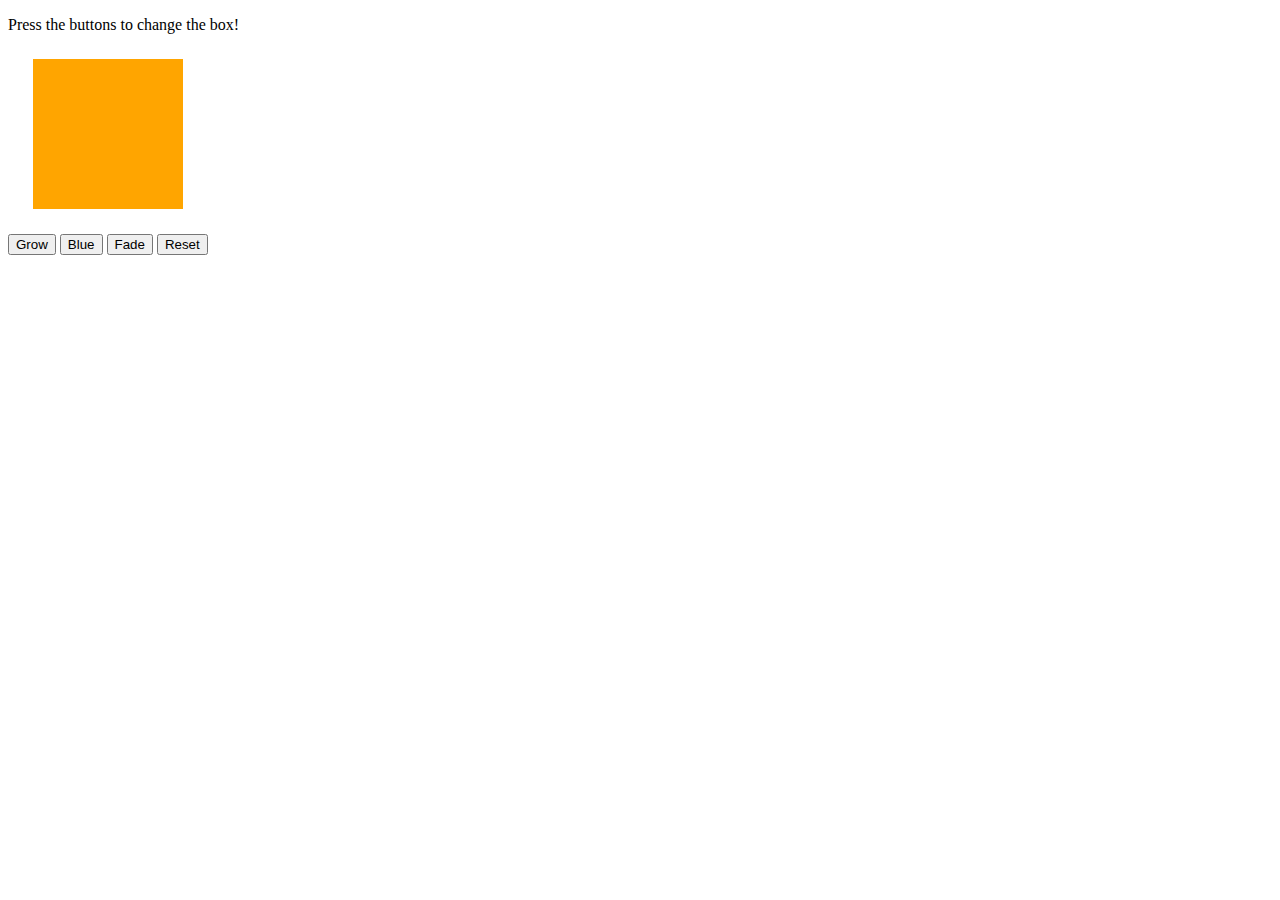
<file: Module-10/index.html>
<!DOCTYPE html>
<html>
<head>
    <title>Jiggle Into JavaScript</title>
    <!-- <script type="text/javascript" src="https://cdnjs.cloudflare.com/ajax/libs/jquery/3.1.0/jquery.min.js"></script> -->
</head>
<body>

  <p>Press the buttons to change the box!</p>

  <div id="box" style="height:150px; width:150px; background-color:orange; margin:25px"></div>

  <button id="button1" onclick="grow('200px', '200px')">Grow</button>
  <button id="button2" onclick="colorChange('blue')">Blue</button>
  <button id="button3" onclick="opacityChange('0.5')">Fade</button>
  <button id="button4" onclick="grow('150px', '150px'), colorChange('orange'), opacityChange('1')">Reset</button>

  <script type="text/javascript" src="javascript.js"></script>

</body>
</html>
</file>
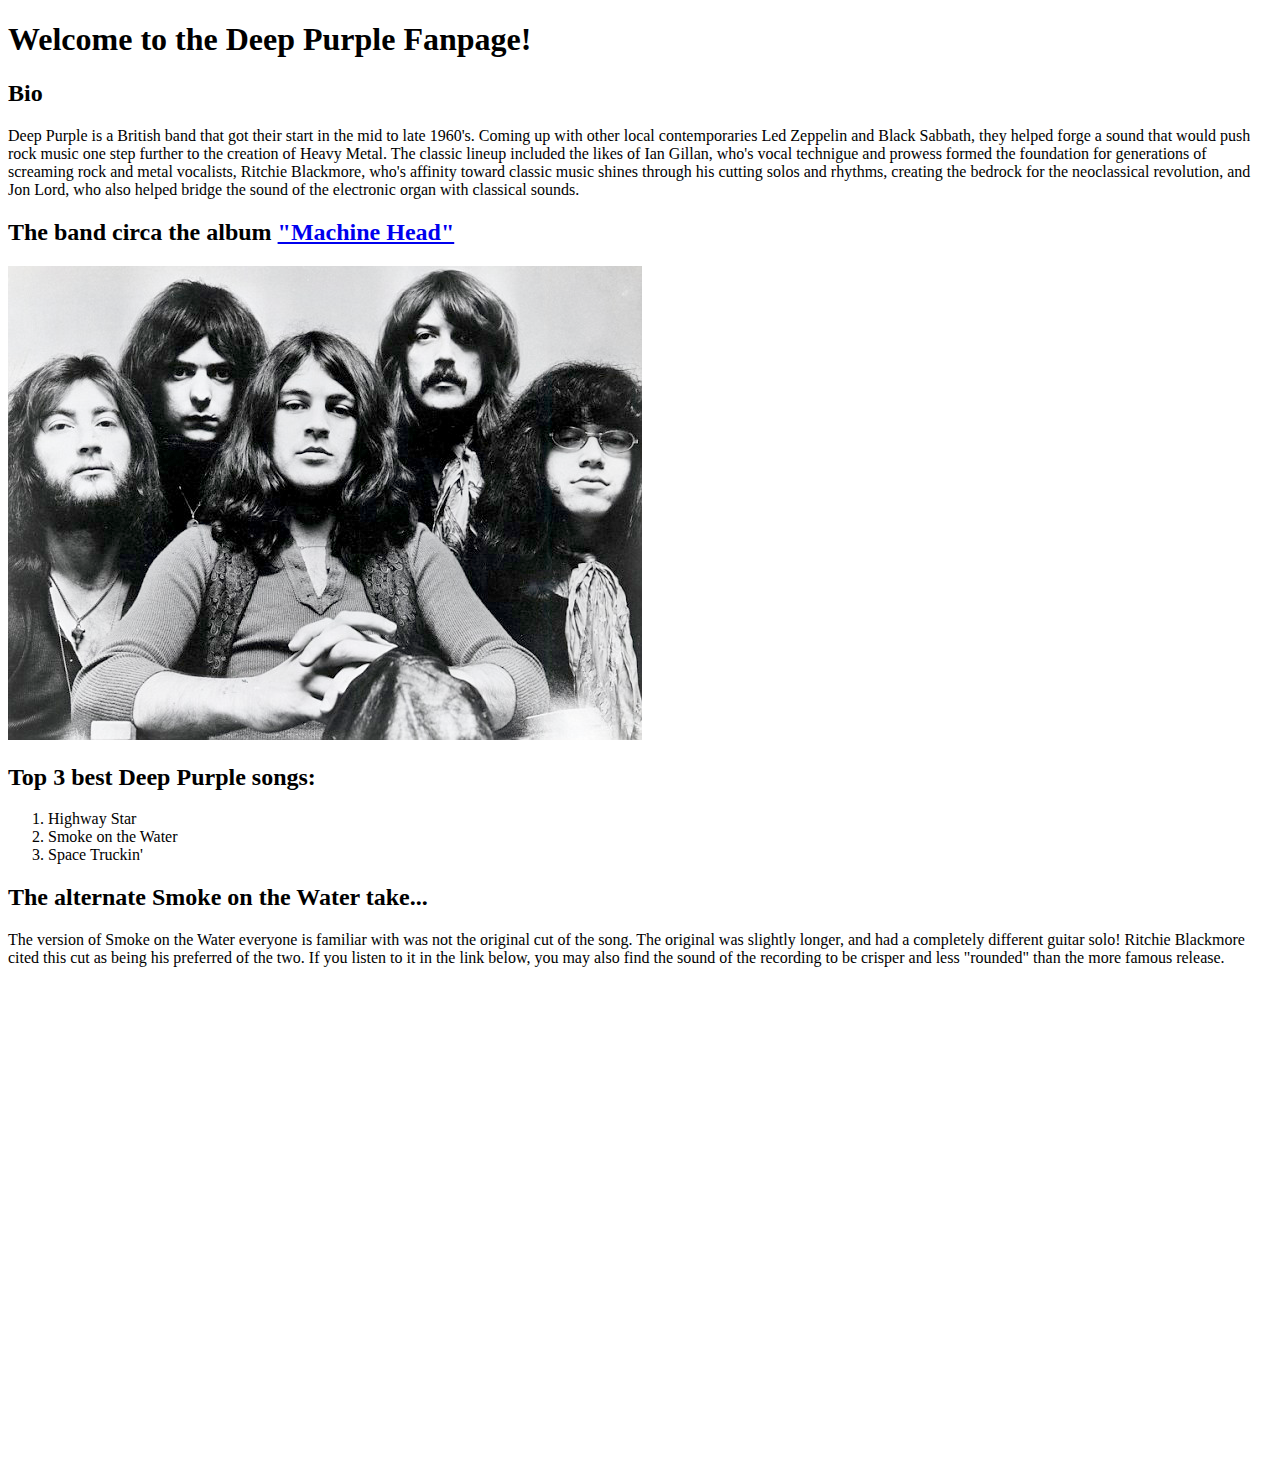
<file: Module-8/fanpage.html>
<!DOCTYPE html>
<html>
<head>
  <title>Deep Purple Fanpage!</title>
</head>
</html>
<body>
  <h1>Welcome to the Deep Purple Fanpage!</h1>
  <h2>Bio</h2>
  <p>
    Deep Purple is a British band that got their start in the mid to late 1960's. Coming up with other local contemporaries Led Zeppelin and Black Sabbath, they helped forge a sound that would push rock music one step further to the creation of Heavy Metal. The classic lineup included the likes of Ian Gillan, who's vocal technigue and prowess formed the foundation for generations of screaming rock and metal vocalists, Ritchie Blackmore, who's affinity toward classic music shines through his cutting solos and rhythms, creating the bedrock for the neoclassical revolution, and Jon Lord, who also helped bridge the sound of the electronic organ with classical sounds.
  </p>
  <h2>
    The band circa the album <a href="https://en.wikipedia.org/wiki/Machine_Head_(album)">"Machine Head"</a>
  </h2>
  <img src="./deeppurple.jpg" alt="Deep Purple">
  <h2>Top 3 best Deep Purple songs:</h2>
  <ol>
    <li>Highway Star</li>
    <li>Smoke on the Water</li>
    <li>Space Truckin'</li>
  </ol>
  <h2>The alternate Smoke on the Water take...</h2>
  <p>
    The version of Smoke on the Water everyone is familiar with was not the original cut of the song. The original was slightly longer, and had a completely different guitar solo! Ritchie Blackmore cited this cut as being his preferred of the two. If you listen to it in the link below, you may also find the sound of the recording to be crisper and less "rounded" than the more famous release.
  </p>
  <iframe width="854" height="480" src="https://www.youtube.com/embed/BFshSEerrns" frameborder="0" allowfullscreen></iframe>
</body>
</file>
